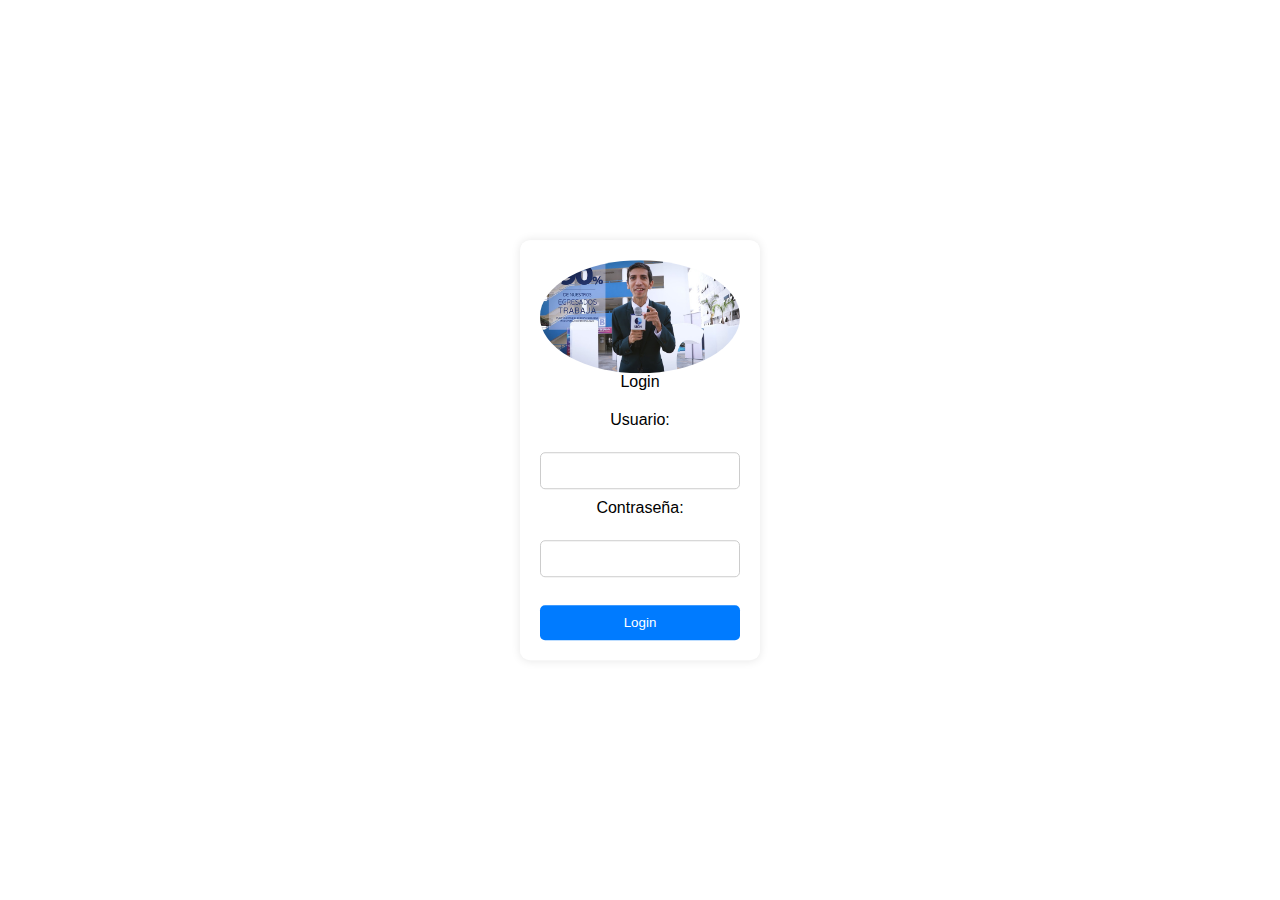
<file: PC02/index.html>
<!DOCTYPE html>
<html lang="en">
<head>
    <meta charset="UTF-8">
    <meta name="viewport" content="width=device-width, initial-scale=1.0">
    <title>Login</title>
    <link rel="stylesheet" href="css/css.css">
</head>
<body>
    <div class="login-container" class="card.image">
        <img src="jpg/UCH.jpg">
        <span class="card-title">Login</span>
        <form id="loginForm" onsubmit="return loginUser()">
            <label for="username">Usuario:</label><br>
            <input type="text" id="username" name="username" required><br>
            <label for="password">Contraseña:</label><br>
            <input type="password" id="password" name="password" required><br><br>
            <input type="submit" value="Login">
        </form>
    </div>

    <div class="background-image"></div>

    <script src="js/script.js"></script>
</body>
</html>
</file>
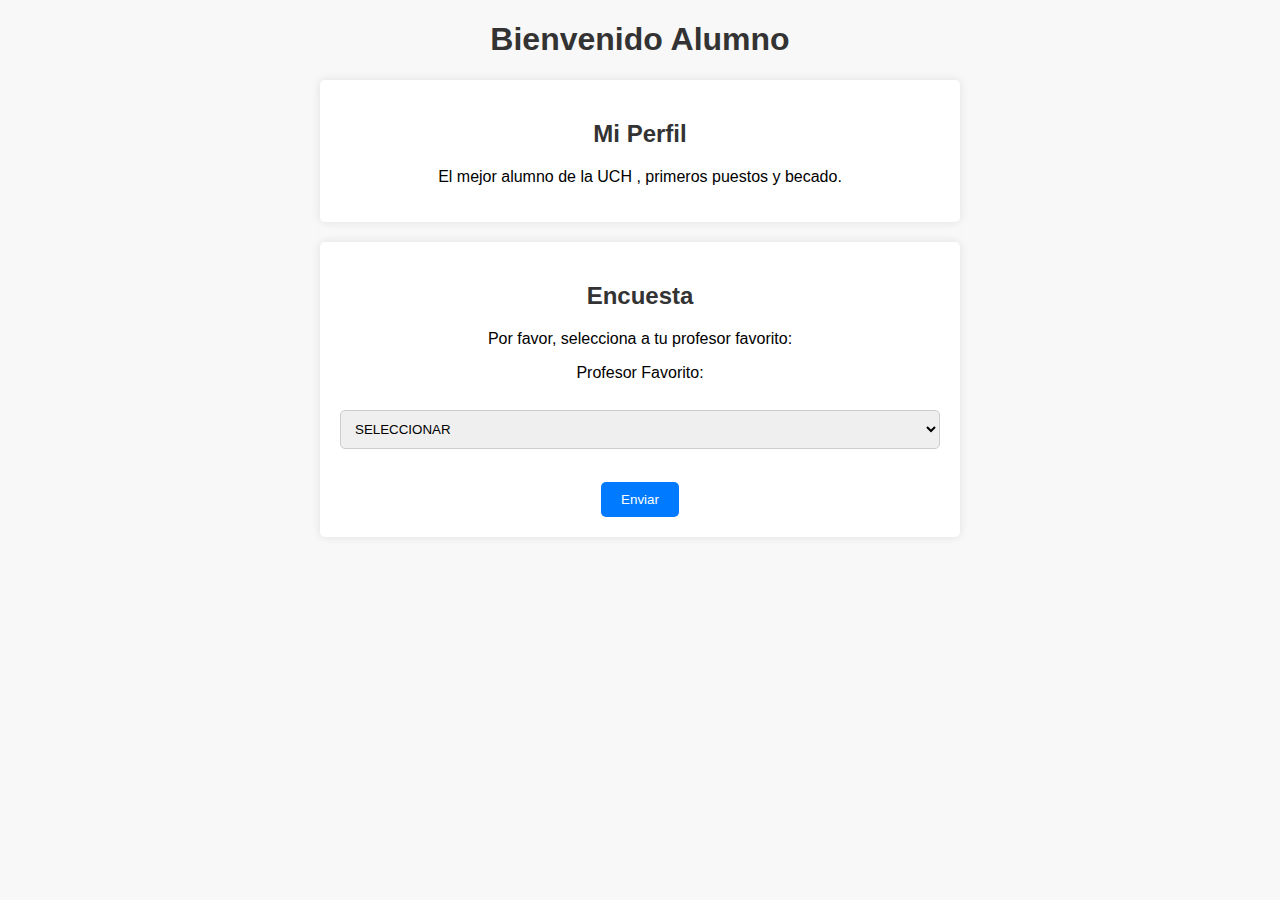
<file: PC02/dashboard.alumno.html>
<!DOCTYPE html>
<html lang="en">
<head>
    <meta charset="UTF-8">
    <meta name="viewport" content="width=device-width, initial-scale=1.0">
    <title>Dashboard Alumno</title>
    <link rel="stylesheet" href="css/alumno.css">
</head>
<body>
    <h1>Bienvenido Alumno</h1>
    <div>
        <h2>Mi Perfil</h2>
        <p>El mejor alumno de la UCH , primeros puestos y becado.</p>
 
    </div>

    <div>
        <h2>Encuesta</h2>
        <p>Por favor, selecciona a tu profesor favorito:</p>
        <form>
         
            <label for="profesor">Profesor Favorito:</label><br>
            <select id="profesor" name="profesor">
                <option value="profesor0">SELECCIONAR</option>
                <option value="profesor1">De lA Rosa</option>
                <option value="profesor2">Julio Paraguya</option>
                <option value="profesor3">Ponse</option>
                <option value="profesor3">Grimaldina</option>
                <option value="profesor3">Fierro</option>
            </select><br><br>
            <input type="submit" value="Enviar">
        </form>
    </div>
</body>
</html>
</file>
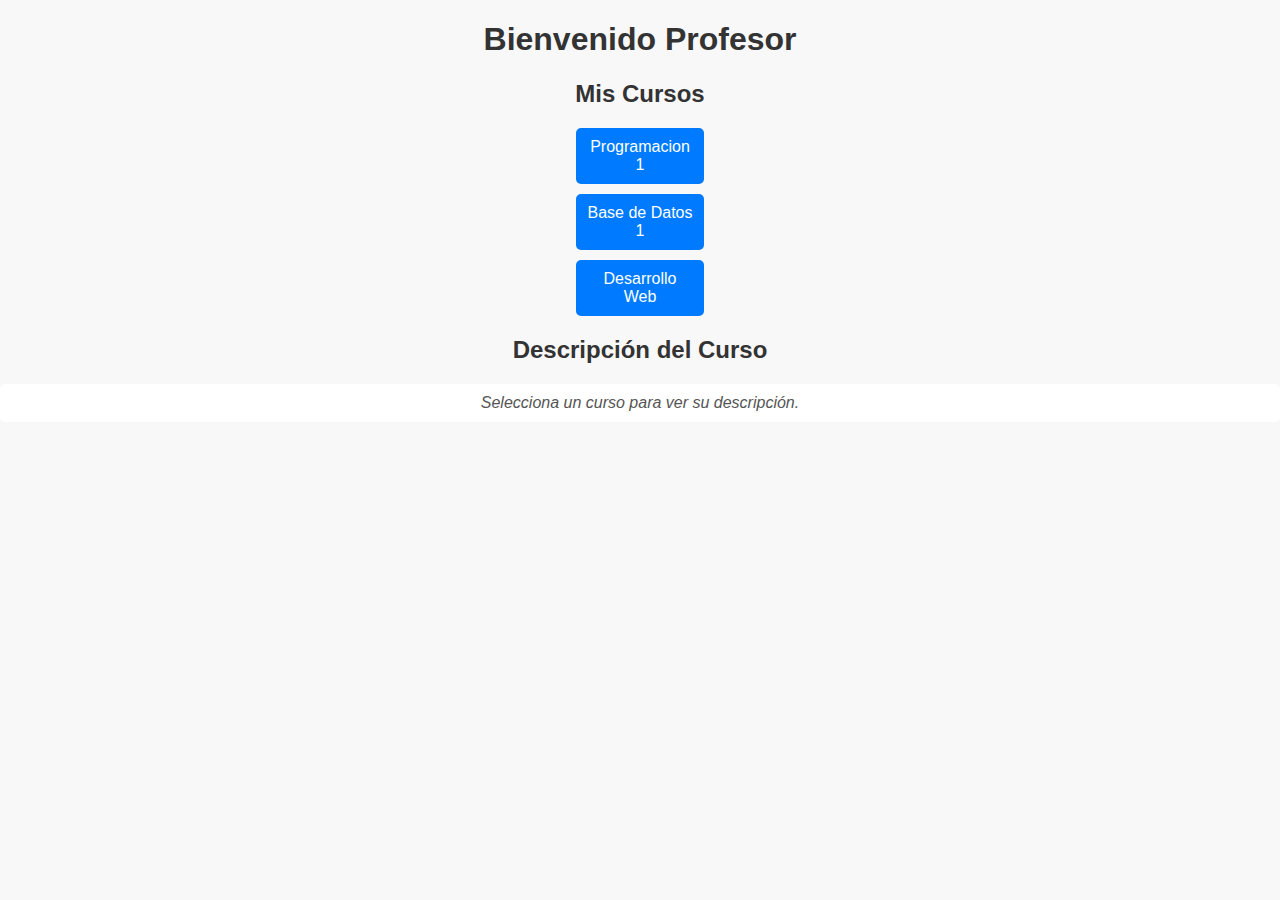
<file: PC02/dashboard_profe.html>
<!DOCTYPE html>
<html lang="en">
<head>
    <meta charset="UTF-8">
    <meta name="viewport" content="width=device-width, initial-scale=1.0">
    <title>Dashboard Profesor</title>
    <link rel="stylesheet" href="css/profe.css">
</head>
<body>
    <h1>Bienvenido Profesor</h1>
    <div>
        <h2>Mis Cursos</h2>
        <ul id="courseList">
            <li><a href="#" id="programacion1">Programacion 1</a></li>
            <li><a href="#" id="basededatos1">Base de Datos 1</a></li>
            <li><a href="#" id="desarrolloweb">Desarrollo Web</a></li>
        </ul>
    </div>

    <div>
        <h2>Descripción del Curso</h2>
        <p id="courseDescription">Selecciona un curso para ver su descripción.</p>
    </div>

    <script src="js/profe.js"></script>
</body>
</html>
</file>
<file: PC02/css/css.css>
/* Estilos para el cuerpo y el fondo */
body {
    margin: 0;
    padding: 0;
    font-family: Arial, sans-serif;
}




.login-container {
    position: absolute;
    top: 50%;
    left: 50%;
    transform: translate(-50%, -50%);
    background-color: rgba(255, 255, 255, 0.8);
    padding: 20px;
    border-radius: 10px;
    box-shadow: 0 0 10px rgba(0, 0, 0, 0.1);
    text-align: center;
}

.login-container img {
    display: block;
    margin: 0 auto;
    width: 200px; 
    height: auto;
    border-radius: 90%; 
}


form {
    margin-top: 20px;
}

label {
    display: block;
    margin-bottom: 5px;
}

input[type="text"],
input[type="password"] {
    width: 100%;
    padding: 10px;
    margin-bottom: 10px;
    border: 1px solid #ccc;
    border-radius: 5px;
    box-sizing: border-box;
}

input[type="submit"] {
    width: 100%;
    padding: 10px;
    background-color: #007bff;
    color: #fff;
    border: none;
    border-radius: 5px;
    cursor: pointer;
    transition: background-color 0.3s;
}

input[type="submit"]:hover {
    background-color: #0056b3;
}
</file>
<file: PC02/css/alumno.css>
/* Estilos para el cuerpo y los encabezados */
body {
    font-family: Arial, sans-serif;
    margin: 0;
    padding: 0;
    background-color: #f8f8f8;
}

h1, h2 {
    text-align: center;
    color: #333;
}

/* Estilos para el contenido */
div {
    margin: 20px auto;
    padding: 20px;
    background-color: #fff;
    border-radius: 5px;
    box-shadow: 0 0 10px rgba(0, 0, 0, 0.1);
    width: 80%;
    max-width: 600px;
}

p {
    text-align: center;
}

/* Estilos para el formulario */
form {
    text-align: center;
}

label {
    display: block;
    margin-bottom: 10px;
}

select {
    width: 100%;
    padding: 10px;
    border-radius: 5px;
    border: 1px solid #ccc;
    margin-bottom: 15px;
    box-sizing: border-box; /* Ajusta el tamaño del elemento para incluir el padding y el borde en la anchura y altura total */
}

input[type="submit"] {
    background-color: #007bff;
    color: #fff;
    padding: 10px 20px;
    border: none;
    border-radius: 5px;
    cursor: pointer;
    transition: background-color 0.3s;
}

input[type="submit"]:hover {
    background-color: #0056b3;
}
</file>
<file: PC02/css/profe.css>
/* Estilos para el cuerpo y los encabezados */
body {
    font-family: Arial, sans-serif;
    margin: 0;
    padding: 0;
    background-color: #f8f8f8;
}

h1, h2 {
    text-align: center;
    color: #333;
}

/* Estilos para la lista de cursos */
#courseList {
    list-style: none;
    padding: 0;
    margin: 0 auto;
    width: 10%;
}

#courseList li {
    margin-bottom: 10px;
}

#courseList a {
    display: block;
    padding: 10px;
    background-color: #007bff;
    color: #fff;
    text-decoration: none;
    border-radius: 5px;
    text-align: center;
}

#courseList a:hover {
    background-color: #0056b3;
}

/* Estilos para la descripción del curso */
#courseDescription {
    text-align: center;
    color: #555;
    font-style: italic;
    margin-top: 10px;
    padding: 10px;
    background-color: #ffffff;
    border-radius: 5px;
}
</file>
